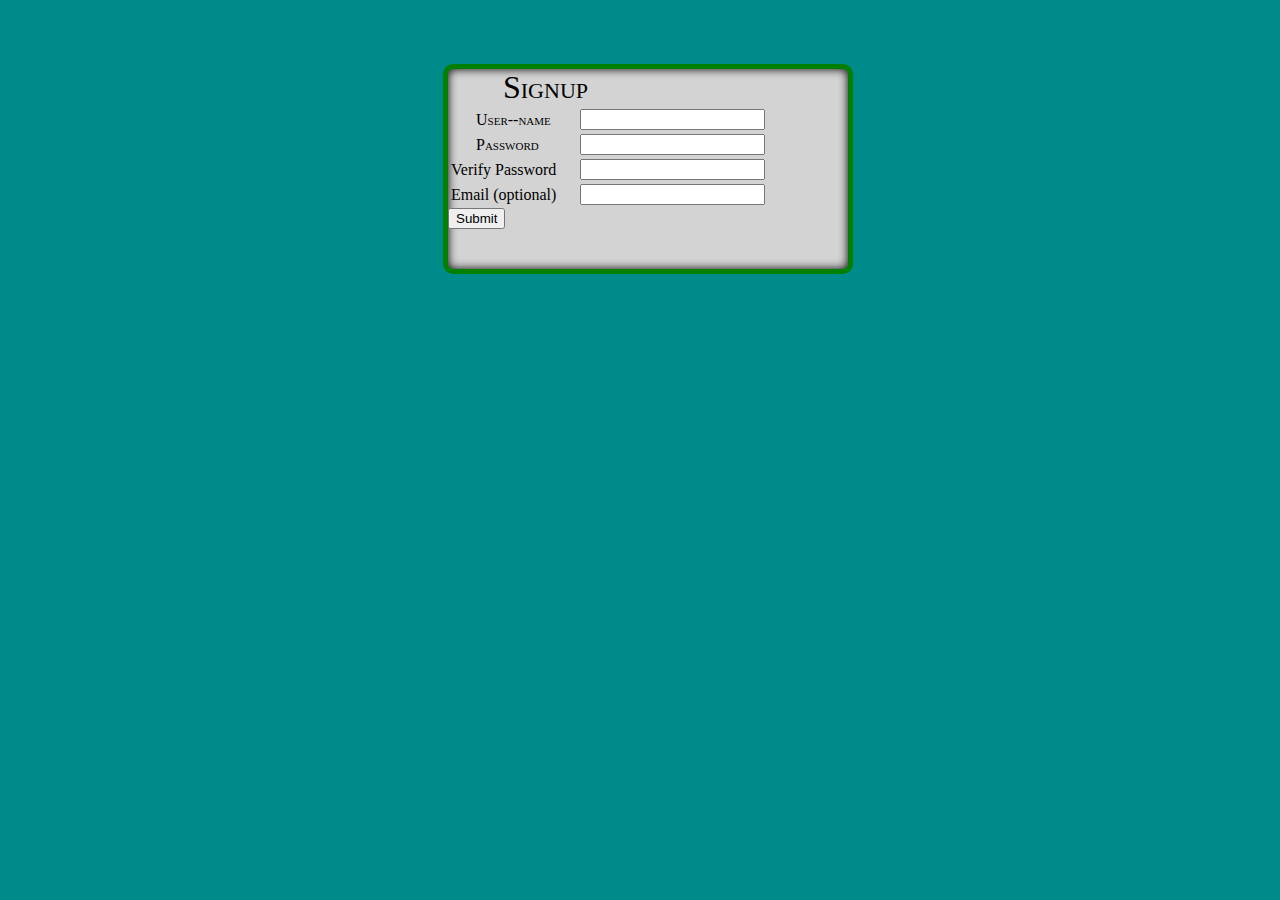
<file: templates/signup copy.html>
<!DOCTYPE html>

<html>
    <head>
    <!-- <link rel="stylesheet" type="text/css" href="/styles.css" > -->
    <style>
    body { 
    color: #000;
    width: 100%;
    height: 100%;
    background-color: darkcyan
}

#bodyDiv {
    width: 400px;
    height: 200px;
    border: 5px green solid;
    margin: 5% auto;
    border-radius: 10px;
    background-color: lightgrey;
    -moz-box-shadow:    inset 0 0 10px #000000;
   -webkit-box-shadow: inset 0 0 10px #000000;
   box-shadow:         inset 0 0 10px #000000;
    
  /* Prevent background color leak outs */
  -webkit-background-clip: padding-box; 
  -moz-background-clip:    padding; 
  background-clip:         padding-box;

}

#contentDiv {
    width: 40%;
    height: 30%;
    margin: 25% auto;
    border: 1px black solid;
    
    border: 30px purple solid;

}

.clearfix {
    clear: both;
}

.error {
    color: #f00;
    font-size: 0.5em;
    font-style: italic;

}
.headline {
    font-size: 2em;
    font-variant: small-caps;
    padding-left: 10%;
    padding-top: 5%;
    margin:15px 0 0 15px;

}
.signupPrompt{
    font-size: 1em;
    font-variant: small-caps;
    padding-left: 25px;
    padding-right:25px;

}
    </style>      
    </head>
    <body>
        <div id="bodyDiv"> 
    <span class="headline">Signup</span>
        <form method="post">
            <table>
                <tr>
                    <td><label for="username"><span class="signupPrompt">User--name</span></label></td>
                    <td>
                        <input name="username" type="text" value="">
                        <span class="error"></span>
                    </td>
                </tr>
                <tr>
                    <td><label for="password"><span class="signupPrompt">Password</span></label></td>
                    <td>
                        <input name="password" type="password">
                        <span class="error"></span>
                    </td>
                </tr>
                <tr>
                    <td><label for="verify">Verify Password</label></td>
                    <td>
                        <input name="verify" type="password">
                        <span class="error"></span>
                    </td>
                </tr>
                <tr>
                    <td><label for="email">Email (optional)</label></td>
                    <td>
                        <input name="email" value="">
                        <span class="error"></span>
                    </td>
                </tr>
            </table>
            <input type="submit">
        </form>
    </div> <!-- Content div-->
</div> <!-- Body div-->
</body> 
</html>
</file>
<file: styles.css>
body { 
    color: #0f0;
}

#bodyDiv {
    width: 100%;
    height: 100%;

}

#contentDiv {
    width: 40%;
    height: 30%;
    margin: 25% auto;
    border: 1px black solid;
    
}

.clearfix {
    clear: both;
}

.error {
    color: #f00;
    font-size: 0.5em;
    font-style: italic;

}
.headline {
    font-size: 2em;
    font-variant: small-caps;

}
.signupPrompt{
    font-size: 1em;
    font-variant: small-caps;

}
</file>
